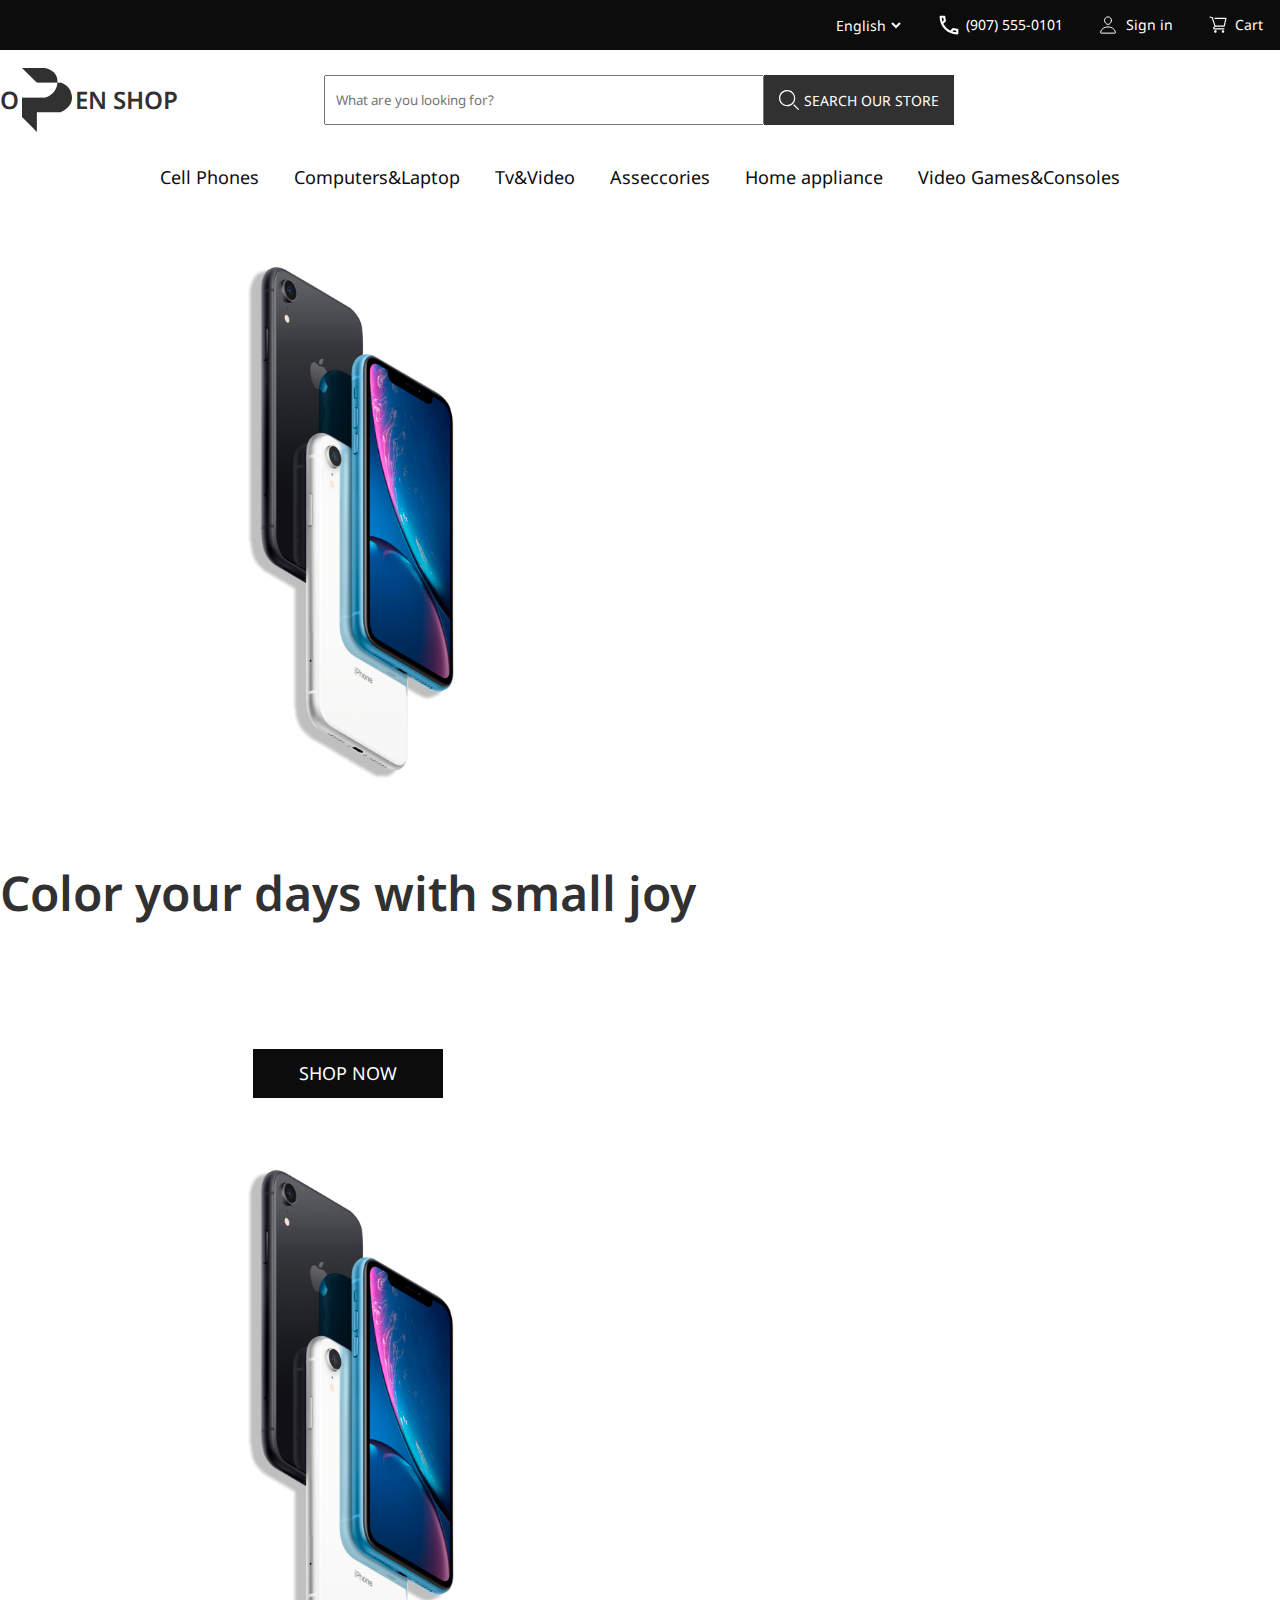
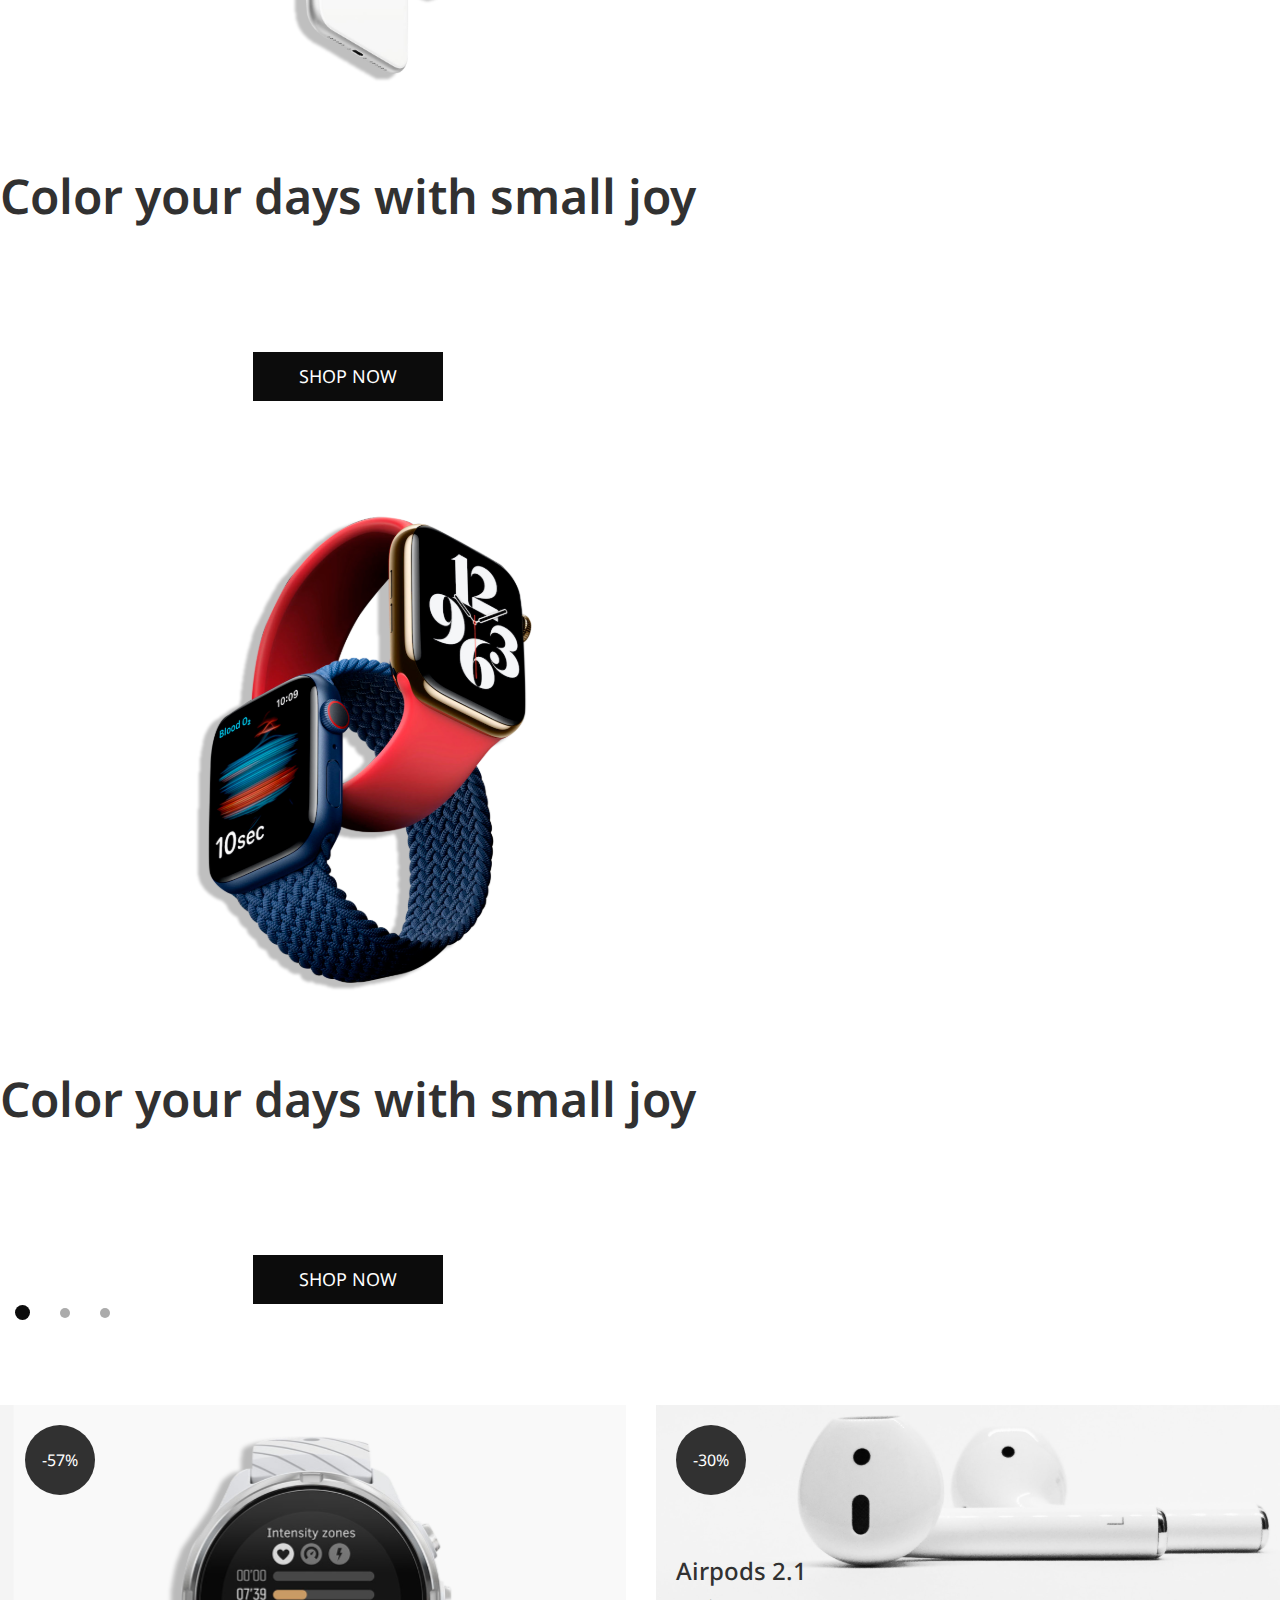
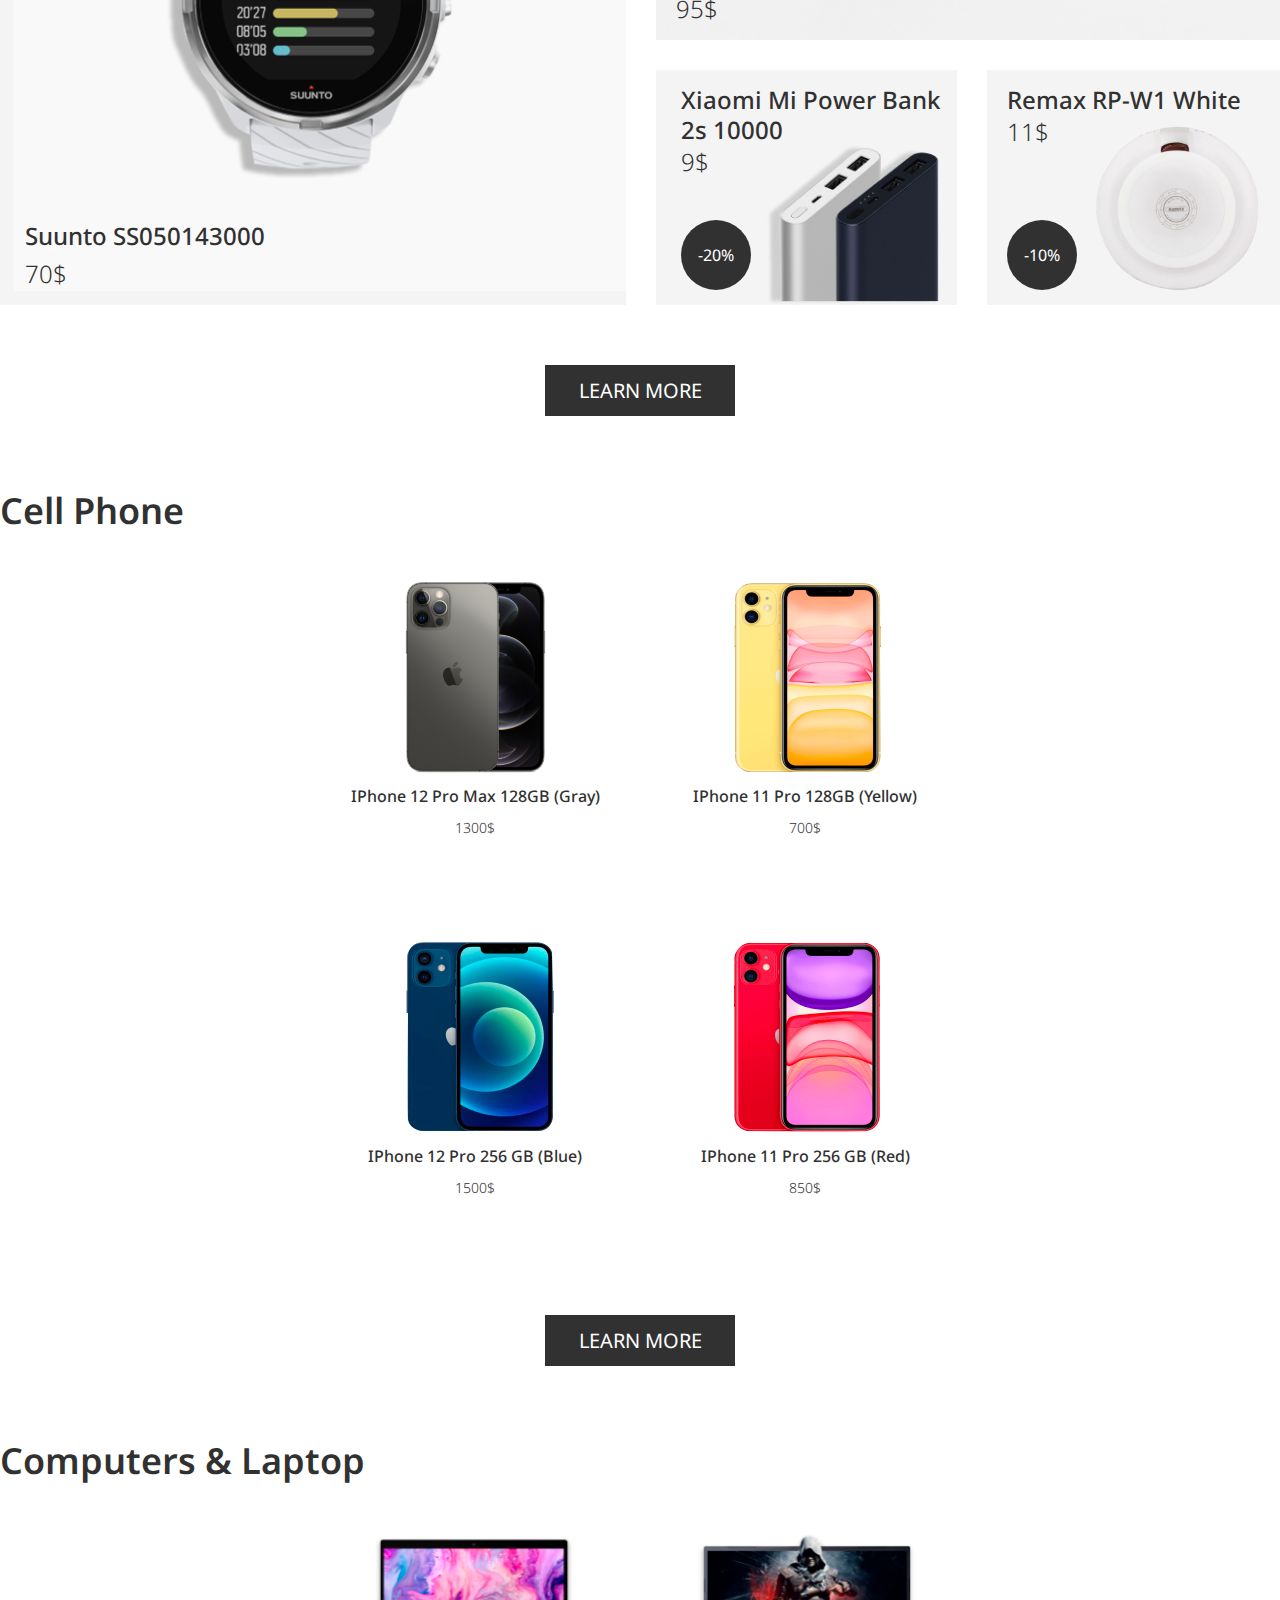
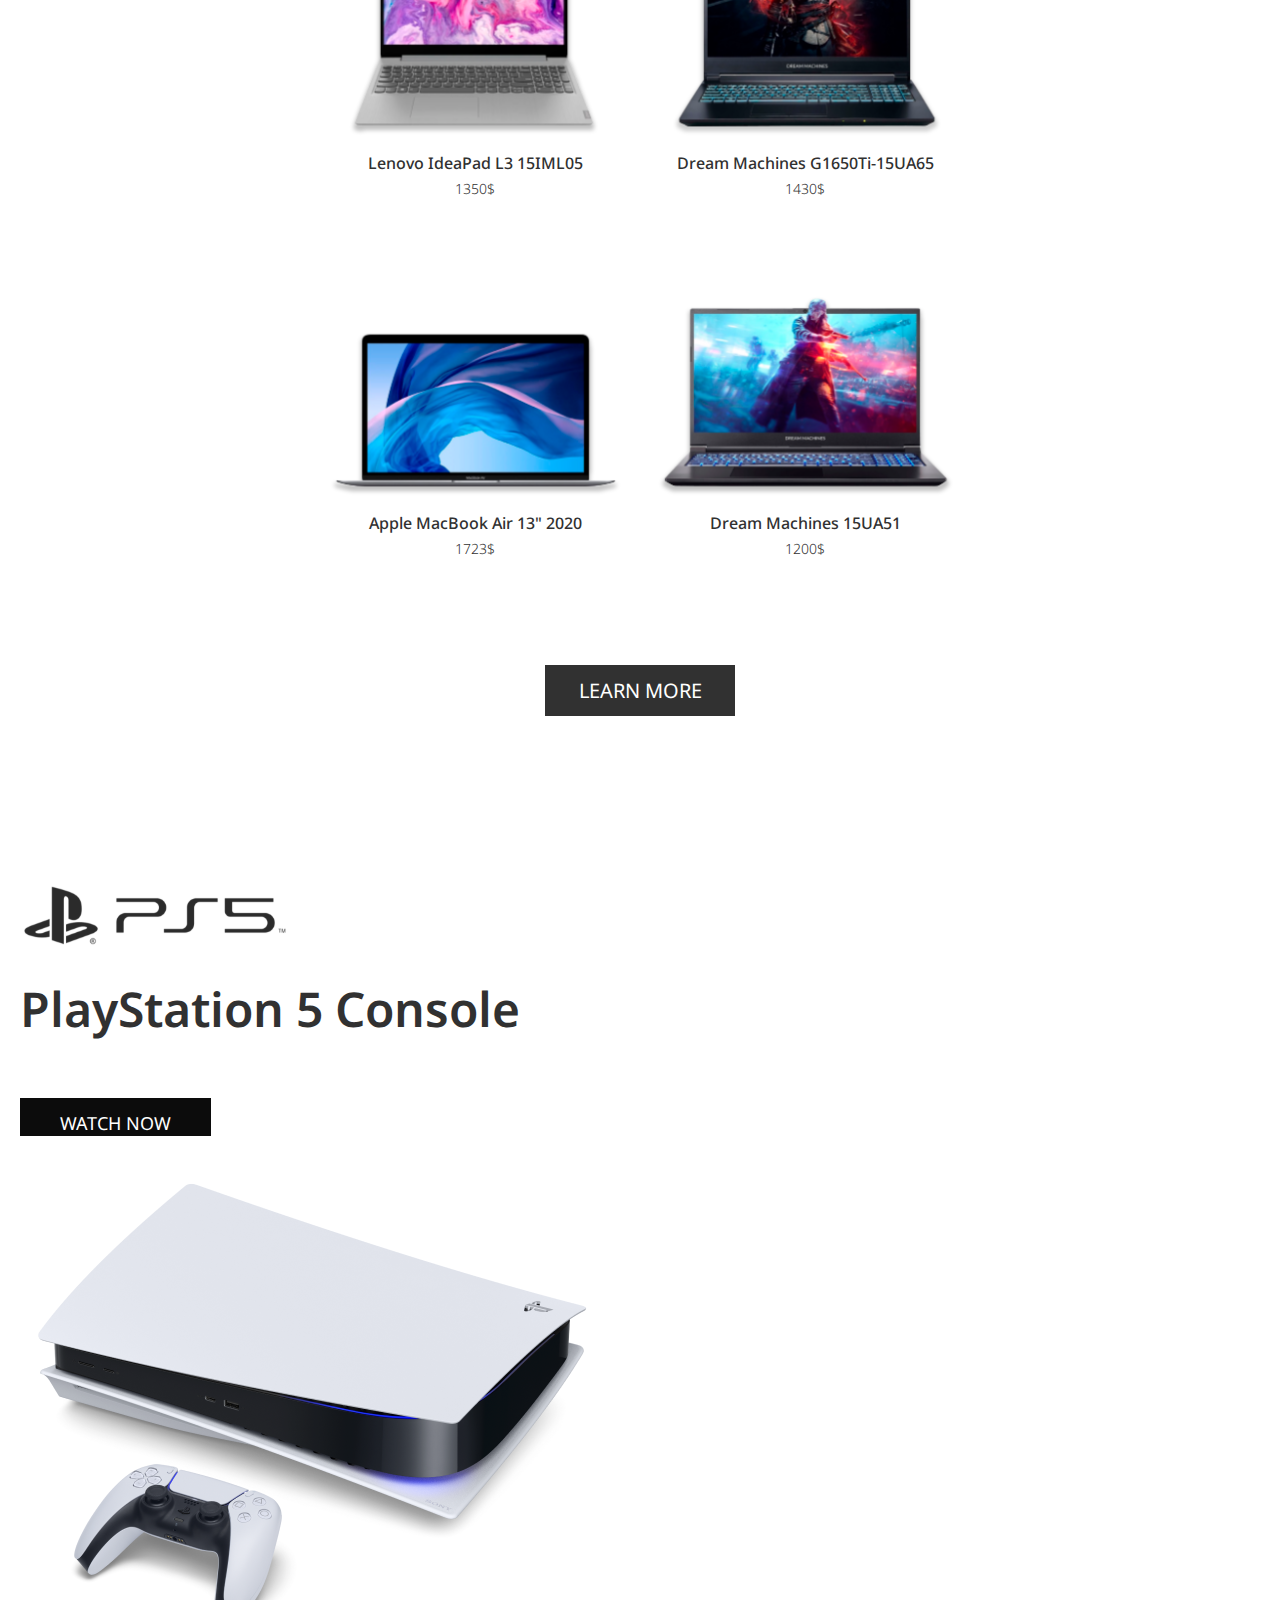
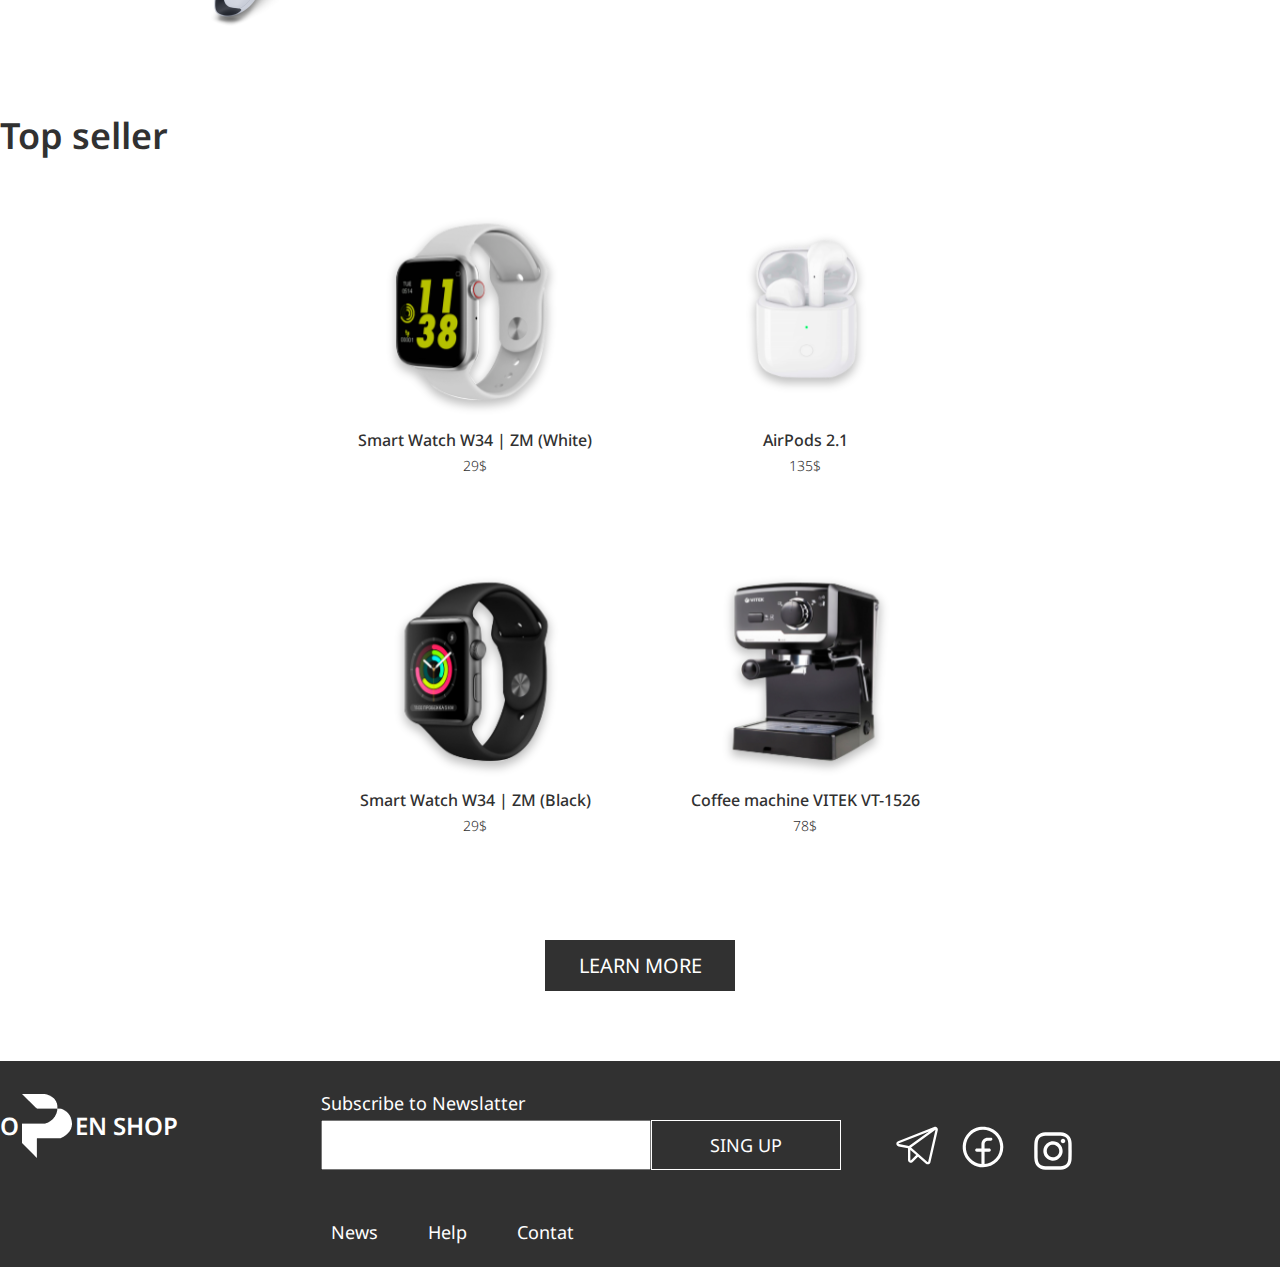
<file: index.html>
<!DOCTYPE html>
<html lang="en">

<head>
    <meta charset="UTF-8">
    <meta http-equiv="X-UA-Compatible" content="IE=edge">
    <meta name="viewport" content="width=device-width, initial-scale=1.0">
    <title>Electro Shop</title>
    <link href="https://cdn.jsdelivr.net/npm/bootstrap@5.1.3/dist/css/bootstrap.min.css" rel="stylesheet" integrity="sha384-1BmE4kWBq78iYhFldvKuhfTAU6auU8tT94WrHftjDbrCEXSU1oBoqyl2QvZ6jIW3" crossorigin="anonymous">
    <link rel="stylesheet" href="styles/style.css">
</head>

<body>
    <header class="header">
        <div class="navigate">
            <div class="first__nav">
                <div class="container">
                    <ul class="first__list">
                        <li class="first__link">
                            <select class="language" name="" id="">
                                <option class="lan active" value="en">English</option>
                                <option class="lan" value="ru">Russian</option>
                            </select>
                        </li>
                        <li class="first__link">
                            <img class="fnav__logo" src="images/call logo.svg" alt="">
                            <a class="fnav__link" href="tel:+9075550101">(907) 555-0101</a>
                        </li>
                        <li class="first__link">
                            <img class="fnav__logo" src="images/person.svg" alt="">
                            <a class="fnav__link" href="#">
                                <p>Sign in</p>
                            </a>
                        </li>
                        <li class="first__link">

                            <img class="fnav__logo" src="images/cart.svg" alt="">
                            <a class="fnav__link" href="#">
                                <p>Cart</p>
                            </a>
                        </li>
                    </ul>
                </div>
            </div>
            <div class="search">
                <div class="container">
                    <div class="search__elems">
                        <div class="p__nav">
                            <a href="index.html" class="p__link">
                                <p class="p__text">o<span><img class="p__logo" src="images/Vector 123.png" alt=""><img
                                            class="P__dark" src="images/P__dark.png" alt=""></span>en shop</p>
                            </a>
                        </div>
                        <div class="search__link">
                            <form action="" class="head__form">
                                <input type="text" class="head__input" placeholder="What are you looking for?">
                                <button class="head__btn">
                                    <img class="btn__img" src="images/search.svg" alt="">
                                    <p class="head__text">SEARCH OUR STORE</p>
                                </button>
                            </form>
                        </div>
                    </div>
                </div>
            </div>
            <div class="menu">
                <div class="container">
                    <div class="menu__items">
                        <ul class="menu__list">
                            <li>
                                <a href="" class="menu__links">Cell Phones</a>
                                <div class="content">
                                    <ul class="content__phones">
                                        <a href="phones.html" class="content__title">Cell Phones</a>
                                        <li><a href="#!" class="content__linksf">Xiaomi</a></li>
                                        <li><a href="#!" class="content__linksf">Aplle</a></li>
                                        <li><a href="#!" class="content__linksf">Samsung</a></li>
                                        <li><a href="#!" class="content__linksf">Huawei</a></li>
                                        <li><a href="#!" class="content__linksf">BQ</a></li>
                                        <li><a href="#!" class="content__linksf">Nokia</a></li>
                                        <li><a href="#!" class="content__linksf">Inoi</a></li>
                                        <li><a href="#!" class="content__linksf">Vivo</a></li>
                                    </ul>
                                    <ul class="content__tablets">
                                        <a href="#!" class="content__title">Tablets</a>
                                        <li><a href="#!" class="content__linksf">Xiaomi</a></li>
                                        <li><a href="#!" class="content__linksf">Apple</a></li>
                                        <li><a href="#!" class="content__linksf">Samsung</a></li>
                                        <li><a href="#!" class="content__linksf">Huawei</a></li>
                                        <li><a href="#!" class="content__linksf">BQ</a></li>
                                        <li><a href="#!" class="content__linksf">More...</a></li>
                                    </ul>
                                </div>
                            </li>
                            <li><a href="" class="menu__links">Computers&Laptop</a></li>
                            <li><a href="" class="menu__links">Tv&Video</a></li>
                            <li><a href="" class="menu__links">Asseccories</a></li>
                            <li><a href="" class="menu__links">Home appliance</a></li>
                            <li><a href="" class="menu__links">Video Games&Consoles</a></li>
                        </ul>
                    </div>
                </div>
            </div>
        </div>

    </header>
    <main class="main">
        <div id="carouselExampleIndicators" class="carousel slide" data-bs-ride="carousel">
            <div class="carousel-inner">
                <div class="carousel-item active">
                    <div class="container">
                        <div class="row">
                            <div class="col-xl-6 col-lg-6 col-12">
                                <div class="carousel__img">
                                    <img src="images/iPhone se.svg" alt="" class="se">
                                </div>
                            </div>
                            <div class="col-xl-6 col-lg-6 col-12 carousel__left">
                                <div class="carousel__descr">
                                    <h1 class="carousel__title">Color your days with small joy</h1>
                                    <a href="#!" class="carousel__link">
                                        shop now
                                    </a>
                                </div>
                            </div>
                        </div>
                    </div>
                </div>

                <div class="carousel-item ">
                    <div class="container">
                        <div class="row">
                            <div class="col-xl-6 col-lg-6 col-12">
                                <div class="carousel__img">
                                    <img src="images/iPhone se.svg" alt="" class="se">
                                </div>
                            </div>
                            <div class="col-xl-6 col-lg-6 col-12 carousel__left">
                                <div class="carousel__descr">
                                    <h1 class="carousel__title">Color your days with small joy</h1>
                                    <a href="#!" class="carousel__link">
                                        shop now
                                    </a>
                                </div>
                            </div>
                        </div>
                    </div>
                </div>
                <div class="carousel-item ">
                    <div class="container">
                        <div class="row">
                            <div class="col-xl-6 col-lg-6 col-12">
                                <div class="carousel__img">
                                    <img src="images/smart watch.svg" alt="" class="se">
                                </div>
                            </div>
                            <div class="col-xl-6 col-lg-6 col-12 carousel__left">
                                <div class="carousel__descr">
                                    <h1 class="carousel__title">Color your days with small joy</h1>
                                    <a href="#!" class="carousel__link">
                                        shop now
                                    </a>
                                </div>
                            </div>
                        </div>
                    </div>
                </div>

            </div>
            <div class="carousel-indicators">
                <button type="button" data-bs-target="#carouselExampleIndicators" data-bs-slide-to="0" class="active" aria-current="true" aria-label="Slide 1"></button>
                <button type="button" data-bs-target="#carouselExampleIndicators" data-bs-slide-to="1" aria-label="Slide 2"></button>
                <button type="button" data-bs-target="#carouselExampleIndicators" data-bs-slide-to="2" aria-label="Slide 3"></button>
            </div>
        </div>
        <div class="short__list">
            <div class="container">
                <div class="short__items">
                    <div class="short__left">
                        <img src="images/watch.svg" alt="" class="short__img">
                        <!-- <div class="div__discount"> -->
                        <p class="short__discount1">-57%</p>
                        <!-- </div> -->
                        <div class="short__content1">
                            <a href="#!" class="short__name1 name">Suunto SS050143000</a>
                            <p class="short__price1">70$</p>
                        </div>
                    </div>
                    <div class="short__right">
                        <div class="short__section1">
                            <img src="images/AirPods2.11.svg" alt="" class="short__img">
                            <p class="short__discount2">-30%</p>
                            <div class="short__content2">
                                <a href="#!" class="short__name2 name ">Airpods 2.1</a>
                                <p class="short__price2">95$</p>
                            </div>
                        </div>
                        <div class="short__section2">
                            <div class="short__box3">
                                <div class="short__content3">
                                    <a href="#!" class="short__name3 name">Xiaomi Mi Power Bank 2s 10000</a>
                                    <p class="short__price3">9$</p>
                                </div>
                                <p class="short__discount3">-20%</p>
                                <img src="images/Rectangle 30.png" alt="" class="short__img">
                            </div>
                            <div class="short__box4">
                                <div class="short__conten4">
                                    <a href="#!" class="short__name4 name">Remax RP-W1 White</a>
                                    <p class="short__price4">11$</p>
                                </div>
                                <p class="short__discount4">-10%</p>
                                <img src="images/Remax.svg" alt="" class="short__img">
                            </div>
                        </div>
                    </div>
                </div>

                <a href="#!" class="short__link">LEARN MORE</a>
            </div>
        </div>
        <div class="phone__catalog">
            <div class="container">
                <div class="catalogs__content">
                    <h2 class="catalogs__title">Cell Phone</h2>
                    <div class="catalogs__list">
                        <div class="cat__item">
                            <img class="cat__img" src="images/iPhone grey.svg" alt="">
                            <img src="images/heart.svg" alt="" class="heart">
                            <img src="images/Heart_dark.png" alt="" class="heart__d">
                            <a href="aboutphones.html" class="cat__name">IPhone 12 Pro Max 128GB (Gray)</a>
                            <p class="cat__cost">1300$</p>
                            <a href="#!" class="item__buy">BUY</a>
                        </div>
                        <div class="cat__item">
                            <img class="cat__img" src="images/iPhone yellow.svg" alt="">
                            <img src="images/heart.svg" alt="" class="heart">
                            <img src="images/Heart_dark.png" alt="" class="heart__d">
                            <a href="#!" class="cat__name">IPhone 11 Pro 128GB (Yellow)</a>
                            <p class="cat__cost">700$</p>
                            <a href="#!" class="item__buy">BUY</a>
                        </div>
                        <div class="cat__item">
                            <img class="cat__img" src="images/iPhone blue.svg" alt="">
                            <img src="images/heart.svg" alt="" class="heart">
                            <img src="images/Heart_dark.png" alt="" class="heart__d">
                            <a href="#!" class="cat__name">IPhone 12 Pro 256 GB (Blue)</a>
                            <p class="cat__cost">1500$</p>
                            <a href="#!" class="item__buy">BUY</a>
                        </div>
                        <div class="cat__item">
                            <img class="cat__img" src="images/iPhone red.svg" alt="">
                            <img src="images/heart.svg" alt="" class="heart">
                            <img src="images/Heart_dark.png" alt="" class="heart__d">
                            <a href="#!" class="cat__name">IPhone 11 Pro 256 GB (Red)</a>
                            <p class="cat__cost">850$</p>
                            <a href="#!" class="item__buy">BUY</a>
                        </div>
                    </div>
                </div>
                <a href="#!" class="short__link">LEARN MORE</a>
            </div>
        </div>
        <div class="laptop__catalog">
            <div class="container">
                <div class="catalogs__content">
                    <h2 class="catalogs__title">Computers & Laptop</h2>
                    <div class="catalogs__list">
                        <div class="lap__item">
                            <img class="lap__img" src="images/Lenovo IdeaPad.svg" alt="">
                            <img src="images/heart.svg" alt="" class="heart">
                            <img src="images/Heart_dark.png" alt="" class="heart__d">
                            <a href="#!" class="lap__name">Lenovo IdeaPad L3 15IML05</a>
                            <p class="lap__cost">1350$</p>
                            <a href="#!" class="item__buy">BUY</a>
                        </div>
                        <div class="lap__item">
                            <img class="lap__img" src="images/dream 15UA51.svg" alt="">
                            <img src="images/heart.svg" alt="" class="heart">
                            <img src="images/Heart_dark.png" alt="" class="heart__d">
                            <a href="#!" class="lap__name">Dream Machines G1650Ti-15UA65</a>
                            <p class="lap__cost">1430$</p>
                            <a href="#!" class="item__buy">BUY</a>
                        </div>
                        <div class="lap__item">
                            <img class="lap__img" src="images/MacBook.svg" alt="">
                            <img src="images/heart.svg" alt="" class="heart">
                            <img src="images/Heart_dark.png" alt="" class="heart__d">
                            <a href="#!" class="lap__name">Apple MacBook Air 13" 2020</a>
                            <p class="lap__cost">1723$</p>
                            <a href="#!" class="item__buy">BUY</a>
                        </div>
                        <div class="lap__item">
                            <img class="lap__img" src="images/dream G1650Ti.svg" alt="">
                            <img src="images/heart.svg" alt="" class="heart">
                            <img src="images/Heart_dark.png" alt="" class="heart__d">
                            <a href="#!" class="lap__name">Dream Machines 15UA51</a>
                            <p class="lap__cost">1200$</p>
                            <a href="#!" class="item__buy">BUY</a>
                        </div>
                    </div>
                </div>
                <a href="#!" class="short__link">LEARN MORE</a>
            </div>
        </div>
        <div class="playstation">
            <div class="container">
                <div class="play__section">
                    <div class="play__cont">
                        <img class="play__logo" src="images/playlogo.svg" alt="">
                        <img class="play__dark" src="images/playlogo(dark).png" alt="">
                        <h3 class="play__title">PlayStation 5 Console</h3>
                        <a href="#!" class="play__link">WATCH NOW</a>
                    </div>
                    <div class="play__photo"> <img class="play__img" src="images/station.png" alt=""></div>
                </div>
            </div>
        </div>
        <div class="phone__catalog">
            <div class="container">
                <div class="catalogs__content">
                    <h2 class="catalogs__title">Top seller</h2>
                    <div class="catalogs__list">
                        <div class="top__item">
                            <img class="top__img" src="images/white watch.svg" alt="">
                            <img src="images/heart.svg" alt="" class="heart">
                            <img src="images/Heart_dark.png" alt="" class="heart__d">
                            <a href="#!" class="top__name">Smart Watch W34 | ZM (White)</a>
                            <p class="top__cost">29$</p>
                            <a href="#!" class="item__buy">BUY</a>
                        </div>
                        <div class="top__item">
                            <img class="top__img" src="images/AirPods 2.12.svg" alt="">
                            <img src="images/heart.svg" alt="" class="heart">
                            <img src="images/Heart_dark.png" alt="" class="heart__d">
                            <a href="#!" class="top__name">AirPods 2.1</a>
                            <p class="top__cost">135$</p>
                            <a href="#!" class="item__buy">BUY</a>
                        </div>
                        <div class="top__item">
                            <img class="top__img" src="images/black watch.svg" alt="">
                            <img src="images/heart.svg" alt="" class="heart">
                            <img src="images/Heart_dark.png" alt="" class="heart__d">
                            <a href="#!" class="top__name">Smart Watch W34 | ZM (Black)</a>
                            <p class="top__cost">29$</p>
                            <a href="#!" class="item__buy">BUY</a>
                        </div>
                        <div class="top__item">
                            <img class="top__img" src="images/coffe maker.svg" alt="">
                            <img src="images/heart.svg" alt="" class="heart">
                            <img src="images/Heart_dark.png" alt="" class="heart__d">
                            <a href="#!" class="top__name">Coffee machine VITEK VT-1526</a>
                            <p class="top__cost">78$</p>
                            <a href="#!" class="item__buy">BUY</a>
                        </div>
                    </div>
                </div>
                <a href="#!" class="short__link">LEARN MORE</a>
            </div>
        </div>
    </main>
    <footer class="footer">
        <div class="footer__color">
            <div class="container">
                <div class="foot__elems">
                    <div class="foot__elem1">
                        <a href="" class="logo__link">
                            <h4 class="foot__title">o<span><img class="foot__logo" src="images/Plogo(white).png"
                                        alt=""><img
                                        class="P__dark" src="images/P__dark.png" alt=""></span>en shop</h4>
                        </a>
                    </div>

                    <div class="foot__elem2">
                        <p class="foot__text">Subscribe to Newslatter</p>
                        <form action="" class="foot__form">
                            <input type="text" class="foot__input" placeholder="">
                            <button class="foot__btn">
                                <p class="btn__text">SING UP</p>
                            </button>
                        </form>
                        <ul class="foot__list">
                            <li><a href="#!" class="foot__link">News</a></li>
                            <li><a href="#!" class="foot__link">Help</a></li>
                            <li><a href="#!" class="foot__link">Contat</a></li>
                        </ul>
                    </div>

                    <div class="foot__elem3">
                        <ul class="else__list">
                            <li>
                                <a href="#!" class="else__link">
                                    <img src="images/telegram.svg" alt="" class="else__img">
                                </a>
                            </li>
                            <li>
                                <a href="#!" class="else__link">
                                    <img src="images/facebook.svg" alt="" class="else__img">
                                </a>
                            </li>
                            <li>
                                <a href="#!" class="else__link">
                                    <img src="images/instagram.svg" alt="" class="else__img">
                                </a>
                            </li>
                        </ul>
                    </div>
                </div>
            </div>
        </div>
    </footer>
    <script src="https://cdn.jsdelivr.net/npm/bootstrap@5.1.3/dist/js/bootstrap.bundle.min.js" integrity="sha384-ka7Sk0Gln4gmtz2MlQnikT1wXgYsOg+OMhuP+IlRH9sENBO0LRn5q+8nbTov4+1p" crossorigin="anonymous">
    </script>
</body>

</html>
</file>
<file: styles/style.css>
@import 'fonts.css';
* {
    margin: 0;
    padding: 0;
    text-decoration: none;
    list-style: none !important;
    box-sizing: border-box;
    font-style: normal;
    font-family: 'Noto Sans';
}

P {
    margin-bottom: 0;
}

a {
    text-decoration: none;
}

ul,
ol {
    padding: 0;
    margin: 0;
}

:root {
    --white: #FFF;
    --black: #0C0C0C;
    --boldgrey: #313131;
}

body {
    background: var(--white);
    max-width: 1920px;
    width: 100%;
    margin: 0 auto;
}


/* first__nav */

.first__nav {
    background: #0C0C0C;
}

.first__list {
    display: flex;
    justify-content: end;
    margin-right: 17px;
    gap: 35px;
    margin-bottom: 0;
    padding-left: 0;
}

.first__link {
    display: flex;
    height: 50px;
    padding: 15px 0;
    font-weight: 400;
    font-size: 14px;
    text-align: center;
    color: #FFFFFF;
}

.language {
    background: #0C0C0C;
    color: #FFF;
    border: none;
    font-weight: 400;
    font-size: 14px;
    line-height: 20px;
    text-align: center;
}

.language {
    outline: none;
}

option {
    background: var(--black);
    color: #ABABAB;
}

.fnav__logo {
    color: #FFFFFF;
    padding-right: 7.5px;
}

.fnav__link {
    color: #FFF;
    font-style: normal;
    text-decoration: none !important;
}

.fnav__link:hover {
    color: #d8cfef;
}


/* search */

.search__elems {
    display: flex;
}

.p__text {
    display: flex;
    align-items: center;
    text-transform: uppercase;
    height: 100px;
    font-weight: 600;
    font-size: 24px;
    line-height: 20px;
    text-align: center;
    color: var(--boldgrey);
}

.p__logo {
    padding: 0 3px;
}

.search__link {
    display: flex;
    margin-left: 146px;
    align-items: center;
}

.head__form {
    display: flex;
    width: 630px;
    height: 50px;
}

.head__input {
    max-width: 440px;
    width: 100%;
    height: 50px;
    padding-left: 10px;
    outline: none;
}

.head__btn {
    display: flex;
    justify-content: center;
    align-items: center;
    max-width: 190px;
    width: 100%;
    height: 50px;
    background: var(--boldgrey);
    border: none;
    outline: none;
}

.head__text {
    margin: 15px 0;
    font-weight: 400;
    font-size: 14px;
    line-height: 19px;
    text-align: center;
    color: var(--white);
}

.btn__img {
    margin-right: 5px;
}


/* menu */

.menu__list {
    display: flex;
    justify-content: center;
    gap: 35px;
    margin-top: 10px;
}

.menu__list li {
    position: relative;
    /* padding: 5px 10px; */
    padding: 5px 0;
    /* z-index: 1; */
}

.menu__list .content {
    position: absolute;
    height: max-content;
    gap: 40px;
    display: none;
    z-index: 1;
}

.menu__list li:hover .content {
    display: flex;
    justify-content: space-between;
}

.menu__links {
    position: relative;
    font-weight: 400;
    font-size: 18px;
    display: flex;
    align-items: center;
    text-align: center;
    color: var(--black);
    border-bottom: 1px solid transparent;
}

.menu__links:hover {
    border-bottom-color: #000;
    color: var(--black);
}

.content {
    margin-top: 5px;
    padding-top: 15px;
    padding-left: 20px;
    box-shadow: 0px 0px 2px rgba(0, 0, 0, 0.3);
    background: #FFF;
    position: relative;
    width: 300px;
    left: -30px;
}

.content__title {
    font-weight: 400;
    font-size: 16px;
    margin-bottom: -5px;
    line-height: 40px;
    display: flex;
    align-items: center;
    color: var(--boldgrey);
}

.content__title:hover {
    text-decoration-line: underline;
    color: var(--boldgrey);
}

.content__linksf {
    font-weight: 300;
    font-size: 14px;
    line-height: 18px;
    display: flex;
    align-items: center;
    color: #313131;
}

.content__linksf:hover {
    color: var(--boldgrey);
    text-decoration-line: underline;
}

.content__tablets {
    margin-right: 40px;
}

.content::after {
    position: absolute;
    content: '';
    max-width: 260px;
    width: 100%;
    height: 3px;
    left: 20px;
    top: 0;
    background: black;
}


/* carousel slide */

.row {
    margin-top: 50px;
}

.carousel__left {
    display: flex;
    align-items: center;
}

.carousel__title {
    font-weight: 600;
    font-size: 48px;
    line-height: 70px;
    display: flex;
    align-items: center;
    text-align: center;
    color: var(--boldgrey);
    margin-bottom: 121px;
}

.carousel__link {
    font-weight: 400;
    font-size: 18px;
    line-height: 25px;
    text-align: center;
    color: #FFFFFF;
    text-transform: uppercase;
    background: var(--black);
    padding: 12px 46px;
    display: flex;
    max-width: 190px;
    width: 100%;
    margin: 0 auto;
}

.carousel__link:hover {
    color: var(--boldgrey);
}

.carousel-indicators {
    position: static;
    margin: 1px auto 85px;
    display: flex;
    align-items: center;
}

.carousel-indicators button {
    width: 10px !important;
    height: 10px !important;
    background: #ABABAB !important;
    border-radius: 50% !important;
    margin: 0 15px !important;
    border: 0 !important;
    opacity: 1 !important;
}

.carousel-indicators button.active {
    background: var(--black) !important;
    width: 15px !important;
    height: 15px !important;
}


/* short list */

.short__items {
    display: flex;
    justify-content: center;
    gap: 30px;
}

.short__left {
    position: relative;
    max-height: 500px;
    height: 100%;
    background: #f4f4f4;
}

.short__content1 {
    position: absolute;
    left: 25px;
    bottom: 15px;
}

.short__discount1 {
    top: 20px;
    left: 25px;
    position: absolute;
    color: #FFF;
    width: 70px;
    height: 70px;
    border-radius: 50%;
    padding: 15px 10px;
    background: #313131;
    display: flex;
    align-items: center;
    justify-content: center;
}

.short__right {
    display: flex;
    flex-direction: column;
    gap: 30px;
}

.short__name1 {
    font-weight: 500;
    font-size: 24px;
    display: flex;
    align-items: center;
    text-align: center;
    color: #313131;
    padding-bottom: 5px;
}

.short__price1 {
    font-weight: 300;
    font-size: 24px;
    display: flex;
    align-items: center;
    text-align: center;
    color: #313131;
}

.short__section1 {
    position: relative;
    max-height: 235px;
    height: 100%;
}

.short__discount2 {
    position: absolute;
    left: 20px;
    top: 20px;
    color: #FFF;
    width: 70px;
    height: 70px;
    border-radius: 50%;
    padding: 15px 10px;
    background: #313131;
    display: flex;
    align-items: center;
    justify-content: center;
}

.short__name2 {
    font-weight: 500;
    font-size: 24px;
    display: flex;
    align-items: center;
    text-align: center;
    color: #313131;
    padding-bottom: 5px;
}

.short__price2 {
    font-weight: 300;
    font-size: 24px;
    display: flex;
    align-items: center;
    text-align: center;
    color: #313131;
}

.short__box3 {
    position: relative;
    max-height: 235px;
    height: 100%;
    background: #f4f4f4;
}

.short__content3 {
    position: absolute;
    top: 15px;
    left: 25px;
    z-index: 1;
}

.short__discount3 {
    position: absolute;
    left: 25px;
    bottom: 15px;
    z-index: 1;
    color: #FFF;
    width: 70px;
    height: 70px;
    border-radius: 50%;
    padding: 15px 10px;
    background: #313131;
    display: flex;
    align-items: center;
    justify-content: center;
}

.short__name3 {
    font-weight: 500;
    font-size: 24px;
    line-height: 30px;
    display: flex;
    align-items: center;
    color: #313131;
}

.short__price3 {
    font-weight: 300;
    font-size: 24px;
    display: flex;
    align-items: center;
    text-align: center;
    color: #313131;
}

.short__box4 {
    position: relative;
    max-height: 235px;
    height: 100%;
}

.short__conten4 {
    position: absolute;
    z-index: 1;
    top: 15px;
    left: 20px;
}

.short__discount4 {
    position: absolute;
    z-index: 1;
    left: 20px;
    bottom: 15px;
    color: #FFF;
    width: 70px;
    height: 70px;
    border-radius: 50%;
    padding: 15px 10px;
    background: #313131;
    display: flex;
    align-items: center;
    justify-content: center;
}

.short__name4 {
    font-weight: 500;
    font-size: 24px;
    line-height: 30px;
    display: flex;
    align-items: center;
    color: #313131;
    text-align: center;
}

.short__price4 {
    font-weight: 300;
    font-size: 24px;
    display: flex;
    align-items: center;
    text-align: center;
    color: #313131;
}

.name:hover {
    text-decoration: underline;
    color: #313131;
}

.short__content2 {
    position: absolute;
    left: 20px;
    bottom: 15px;
}

.short__section2 {
    display: flex;
    gap: 30px;
}

.short__img {
    position: relative;
    object-fit: cover;
    width: 100%;
    height: 100%;
}

.short__link {
    display: flex;
    align-items: center;
    margin: 0 auto;
    justify-content: center;
    color: var(--white);
    max-width: 190px;
    width: 100%;
    margin-top: 60px;
    padding: 12px 28px;
    background: var(--boldgrey);
    font-weight: 400;
    font-size: 20px;
    text-align: center;
}

.catalogs__content {
    margin-top: 70px;
}

.catalogs__title {
    font-weight: 600;
    font-size: 36px;
    line-height: 49px;
    color: var(--boldgrey);
    margin-bottom: 30px;
}

.catalogs__list {
    display: grid;
    grid-template-columns: repeat(4, 1fr);
    gap: 30px;
}

.cat__item {
    position: relative;
    transition: 1s;
    min-height: 330px;
}

.cat__item:hover .heart {
    display: flex;
}

.cat__item:hover .item__buy {
    display: block;
}


.cat__item:hover {
    transform: scale(1.15);
    
    box-shadow: 0px 0px 2px rgba(0, 0, 0, 0.5);
}

.item__buy {
    background: var(--boldgrey);
    padding: 6px 36px;
    margin: 0 auto;
    display: none;
    position: absolute;
    top: 287px;
    left: 33%;
    text-align: center;
    font-weight: 400;
    font-size: 14px;
    line-height: 19px;
    color: #FFFFFF;
}

.cat__img {
    width: 300px;
}

.heart {
    position: absolute;
    display: none;
    right: 16px;
    top: 18px;
}

.heart__d{
    position: absolute;
    display: none;
    right: 16px;
    top: 18px;
}

.cat__name {
    position: absolute;
    top: 220px;
    left: 0;
    /* bottom: 82px; */
    max-width: 300px;
    width: 100%;
    margin: 0 auto;
    font-weight: 500;
    font-size: 16px;
    line-height: 22px;
    text-align: center;
    color: var(--boldgrey);
}

.cat__cost {
    position: absolute;
    top: 253px;
    max-width: 300px;
    width: 100%;
    font-weight: 300;
    font-size: 14px;
    line-height: 19px;
    color: var(--boldgrey);
    text-align: center;
}

.lap__item {
    position: relative;
    transition: 1s;
    min-height: 330px;
}


.lap__img {
    width: 300px;
}

.lap__item:hover .heart {
    display: flex;
}

.lap__item:hover .item__buy {
    display: block;
}

.item__buy:hover {
    color: rgb(165, 36, 36);
}

.cat__name:hover {
    text-decoration: underline;
    color: var(--boldgrey);
}

.lap__name:hover {
    text-decoration: underline;
    color: var(--boldgrey);
}

.top__name:hover {
    text-decoration: underline;
    color: var(--boldgrey);
}

.lap__name {
    position: absolute;
    top: 237px;
    left: 0;
    /* bottom: 82px; */
    max-width: 300px;
    width: 100%;
    margin: 0 auto;
    font-weight: 500;
    font-size: 16px;
    line-height: 22px;
    text-align: center;
    color: var(--boldgrey);
}

.lap__cost {
    position: absolute;
    top: 264px;
    max-width: 300px;
    width: 100%;
    font-weight: 300;
    font-size: 14px;
    line-height: 19px;
    color: var(--boldgrey);
    text-align: center;
}

.lap__item:hover {
    transform: scale(1.15);
    box-shadow: 0px 0px 2px rgba(0, 0, 0, 0.5);
}




/* play__section */

.play__section {
    display: flex;
    margin-top: 70px;
    min-height: 500px;
    justify-content: space-between;
}

.play__cont {
    padding-top: 94px;
    padding-left: 20px;
}

.play__title {
    font-weight: 600;
    font-size: 48px;
    line-height: 65px;
    padding-top: 20px;
    padding-bottom: 70px;
    color: #313131;
}

.play__link {
    font-weight: 400;
    font-size: 18px;
    line-height: 25px;
    text-align: center;
    background: var(--black);
    padding: 13px 40px;
    color: #FFFFFF;
}


/* top__seller */

.top__item {
    position: relative;
    transition: 1s;
    min-height: 330px;
}

.top__item:hover .heart {
    display: flex;
}

.top__item:hover .item__buy {
    display: block;
}

.top__item:hover {
    transform: scale(1.15);
    
    box-shadow: 0px 0px 2px rgba(0, 0, 0, 0.5);
}



.top__img {
    width: 300px;
}

.top__name {
    position: absolute;
    top: 239px;
    left: 0;
    max-width: 300px;
    width: 100%;
    margin: 0 auto;
    font-weight: 500;
    font-size: 16px;
    line-height: 22px;
    text-align: center;
    color: var(--boldgrey);
}

.top__cost {
    position: absolute;
    top: 266px;
    max-width: 300px;
    width: 100%;
    font-weight: 300;
    font-size: 14px;
    line-height: 19px;
    color: var(--boldgrey);
    text-align: center;
}


/* footer */

.footer__color {
    margin-top: 70px;
    background: var(--boldgrey);
}

.foot__elems {
    display: flex;
}

.foot__logo {
    padding: 0 3px;
}

.foot__title {
    display: flex;
    padding-top: 30px;
    margin-right: 143px;
    align-items: center;
    text-transform: uppercase;
    height: 100px;
    font-weight: 600;
    font-size: 24px;
    line-height: 20px;
    color: var(--white);
}

.foot__elem2 {
    max-width: 520px;
    width: 100%;
    padding-top: 30px;
    margin-right: 55px;
    padding-bottom: 45px;
}

.foot__text {
    font-weight: 400;
    font-size: 18px;
    color: #FFFFFF;
    padding-bottom: 5px;
    display: flex;
    justify-content: start;
}

.foot__form {
    max-width: 520px;
    width: 100%;
    max-height: 50px;
    height: 100%;
    display: flex;
    margin-bottom: 50px;
}

.foot__input {
    max-width: 330px;
    width: 100%;
    padding-left: 5px;
    outline: none;
}

.foot__btn {
    max-width: 190px;
    width: 100%;
    border: 1px solid #FFF;
    background: var(--boldgrey);
    outline: none;
}

.btn__text {
    font-weight: 400;
    font-size: 18px;
    line-height: 25px;
    display: flex;
    justify-content: center;
    color: #FFFFFF;
}

.foot__list {
    display: flex;
    gap: 30px;
}

.foot__link {
    font-weight: 400;
    font-size: 18px;
    line-height: 25px;
    text-align: center;
    color: #FFFFFF;
    padding: 0 10px;
}

.else__list {
    display: flex;
    padding-top: 65px;
    gap: 24px;
}

.P__dark {
    display: none;
}

@media(max-width: 1600px) {
    .play__section {
        display: block;
    }
}

@media(max-width: 1400px) {
    .catalogs__list {
        display: grid;
        grid-template-columns: repeat(2, min(300px));
        gap: 30px;
        justify-content: center;
    }
}

@media(max-width: 1235px) {
    .content {
        z-index: 2;
    }
    .menu__list {
        display: grid;
        grid-template-columns: repeat(3, min(220px));
        justify-content: center;
    }
    .se {
        width: 100%;
    }
    .short__left {
        display: flex;
        justify-content: center;
        max-width: 630px;
        width: 100%;
        max-height: 500px;
        height: 100%;
    }
    .short__section1 {
        max-width: 630px;
        width: 100%;
        max-height: 235px;
        height: 100%;
    }
    .short__box3,
    .short__box4 {
        max-width: 300px;
        width: 100%;
        max-height: 235px;
        height: 100%;
    }
    .short__items {
        display: flex;
        flex-direction: column;
        align-items: center;
    }
    .carousel-indicators {
        margin-top: 15px;
    }
    .play__section {
        display: flex;
        align-items: center;
        flex-direction: column-reverse;
    }
    .p__nav {
        display: flex;
        justify-content: center;
    }
    .search__link {
        display: flex;
        justify-content: center;
    }
    .search__elems {
        display: block;
    }
    .foot__elems {
        display: flex;
        flex-direction: column;
        align-items: center;
    }
    .foot__title {
        margin-right: 0;
    }
    .foot__elem2 {
        margin-right: 0;
    }
    .else__list {
        padding-top: 0;
    }
    .foot__form {
        height: 50px;
    }
    .foot__elem3 {
        margin-bottom: 10px;
    }
}

@media(max-width: 820px){
    .menu__list .content{
        width: 150px;
        gap: 0;
    }
}

@media(max-width: 770px) {
    .head__form {
        display: block;
        margin-bottom: 50px;
        max-width: 250px;
        width: 100%;
        margin-left: -160px;
    }
    .head__btn {
        max-width: 250px;
        width: 100%;
    }
    .menu__list {
        display: grid;
        grid-template-columns: repeat(2, min(150px));
        justify-content: center;
        gap: 5px;
    }
    .catalogs__list {
        display: grid;
        grid-template-columns: repeat(1, min(300px));
        gap: 10px;
        justify-content: center;
    }
    .play__img {
        width: 100%;
        height: 500px;
    }
    .first__list {
        display: flex;
        justify-content: center;
        gap: 15px;
        margin: 0 auto;
    }
    .short__section2 {
        display: flex;
        flex-direction: column;
        align-items: center;
    }
    .short__box3 {
        max-width: none;
    }
    .short__box4 {
        max-width: none;
    }
    .short__img {
        max-height: 235px;
    }
}

@media(max-width: 660px) {
    .foot__form {
        max-width: 290px;
        width: 100%;
    }
    .first__list {
        display: grid;
        grid-template-columns: repeat(2, max(130px));
        gap: 5px;
    }
    .menu__links {
        font-size: 12px;
    }
}

@media(max-width: 560px) {
    .play__img {
        display: none;
    }
    .short__discount1,
    .short__discount2,
    .short__discount3,
    .short__discount4 {
        width: 40px;
        height: 40px;
    }
    .short__name2 {
        font-size: 15px;
    }
    .short__price2 {
        font-size: 15px;
    }
    .head__text {
        font-size: 10px;
    }
}

@media(prefers-color-scheme: dark) {
    :root {
        --white: #313131;
        --boldgrey: #fff;
    }
    .content__title {
        color: #313131;
    }
    .content__title:hover {
        color: #313131;
    }
    .carousel-indicators button {
        background: #fff !important;
    }
    .p__text {
        color: #FFF;
    }
    .head__btn {
        background: #313131;
        border: 1px solid #FFF;
    }
    .head__text {
        color: #fff;
    }
    .foot__btn {
        background: #313131;
        border: 1px solid #FFF;
    }
    .head__text {
        color: #fff;
    }
    .menu__links {
        color: #FFF;
    }
    .menu__links:hover {
        color: #FFF;
    }
    .content__linksf:hover {
        color: #313131;
    }
    .cat__item:hover .heart__d{
        display: flex;
    }
    .play__logo {
        display: none;
    }
    .p__logo {
        display: none;
    }
    .P__dark {
        display: flex;
    }
    
    .item__buy {
        background: #313131;
        border: 1px solid #FFFFFF;
    }
    .carousel__link {
        background: #313131;
        border: 1px solid #FFF;
        padding: 13px 45px;
    }
    .short__link {
        background: #313131;
        border: 1px solid #FFF;
        color: #FFF;
    }
    .foot__logo {
        display: none;
        padding: 0 3px;
    }
    .play__link {
        background: #313131;
        border: 1px solid #FFF;
    }
    .footer__color {
        background: #0C0C0C;
    }
    .foot__title {
        color: #FFF;
    }
}
</file>
